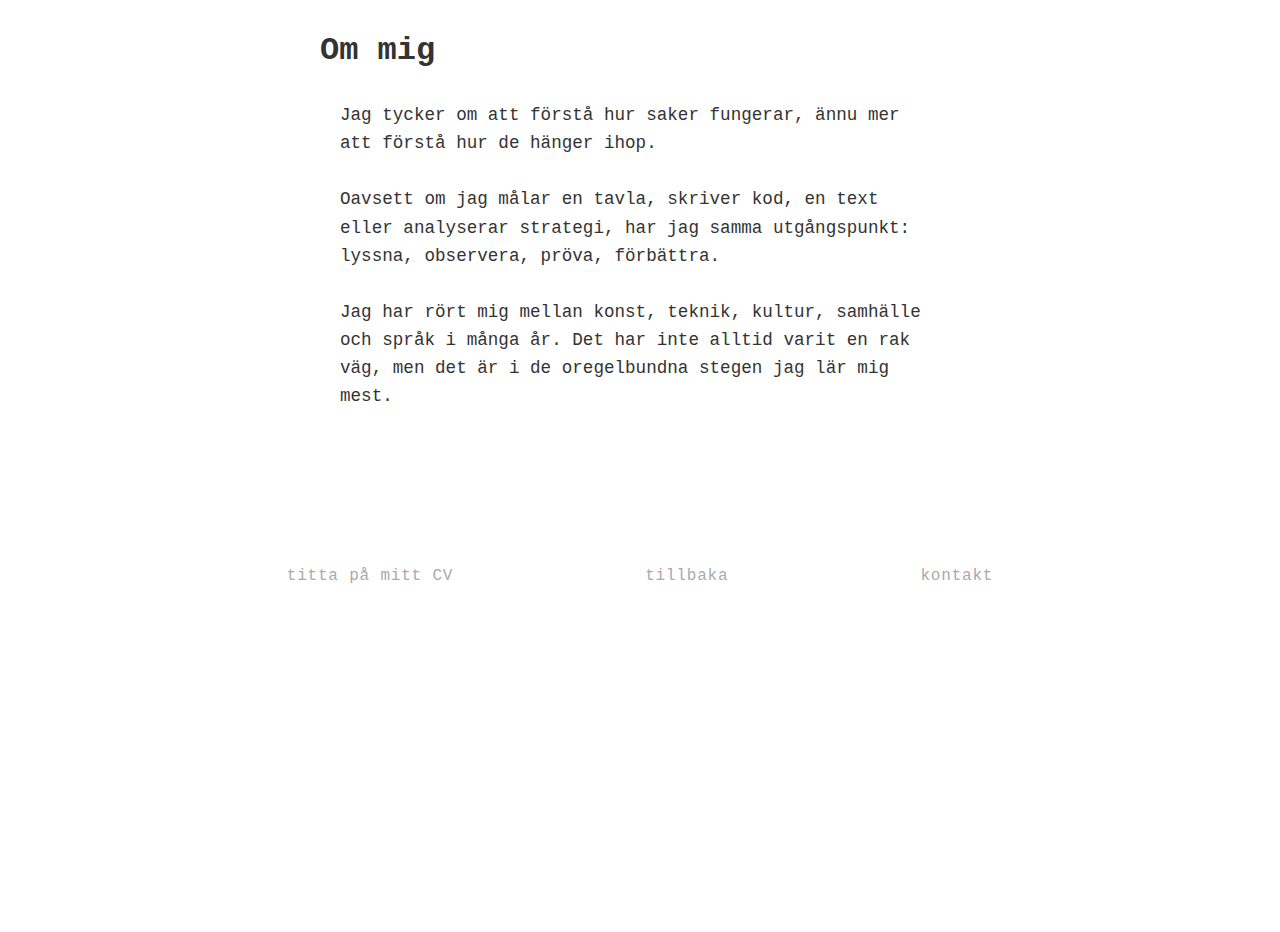
<file: about.html>
<!DOCTYPE html>
<html lang="sv">
<head>
<!-- Skyddar mot inbäddning, kan vilja ändra vid egen framtida inbäddning -->
<meta http-equiv="X-Frame-Options" content="DENY">
<!-- Förhindrar sniffning av innehållstyp -->
<meta http-equiv="X-Content-Type-Options" content="nosniff">
<!-- Förhindrar gammal caching, kan göra uppladdn långsammare-->
<meta http-equiv="Cache-Control" content="no-store">
<!-- Grundläggande Content Security Policy, kan vilja tillåta ex google fonts mfl, ändra då enligt det -->
<meta http-equiv="Content-Security-Policy"
      content="default-src 'self'; img-src 'self' data:; style-src 'self' 'unsafe-inline' blob:; script-src 'self'; object-src 'none'; base-uri 'self';">
  <meta charset="UTF-8">
  <meta name="viewport" content="width=device-width, initial-scale=1.0">
  <title>Min Portfolio</title>
  <!--- favicon -->
  <link rel="icon" href="favicon.ico" type="image/x-icon">
<link rel="shortcut icon" href="images/favicon.ico" type="image/x-icon">

  <link rel="stylesheet" href="css/style.css">
</head>
<body>
    <!-- Om mig / reflection -->
    <section id="about" class="about">
    <div class="about-inner">
        <h2 id="about-heading">Om mig</h2>

        <!-- Visuell (poetisk) version -->
        <div class="poem-wrap" role="article" aria-labelledby="about-heading">
        <pre class="poem">Jag tycker om att förstå hur saker fungerar, ännu mer att förstå hur de hänger ihop.

Oavsett om jag målar en tavla, skriver kod, en text eller analyserar strategi, har jag samma utgångspunkt: lyssna, observera, pröva, förbättra.

Jag har rört mig mellan konst, teknik, kultur, samhälle och språk i många år. Det har inte alltid varit en rak väg, men det är i de oregelbundna stegen jag lär mig mest.
        </pre>
        </div>

        <!-- Snabba länkar (så du kan fortsätta bygga) -->
        <nav class="about-links" aria-label="Snabblänkar om mig">
        <a href="#cv">titta på mitt CV</a>
        <a href="#portfolio">tillbaka</a>
        <a href="#contact">kontakt</a>
        </nav>
    </div>
    </section>
</body>
</html>
</file>
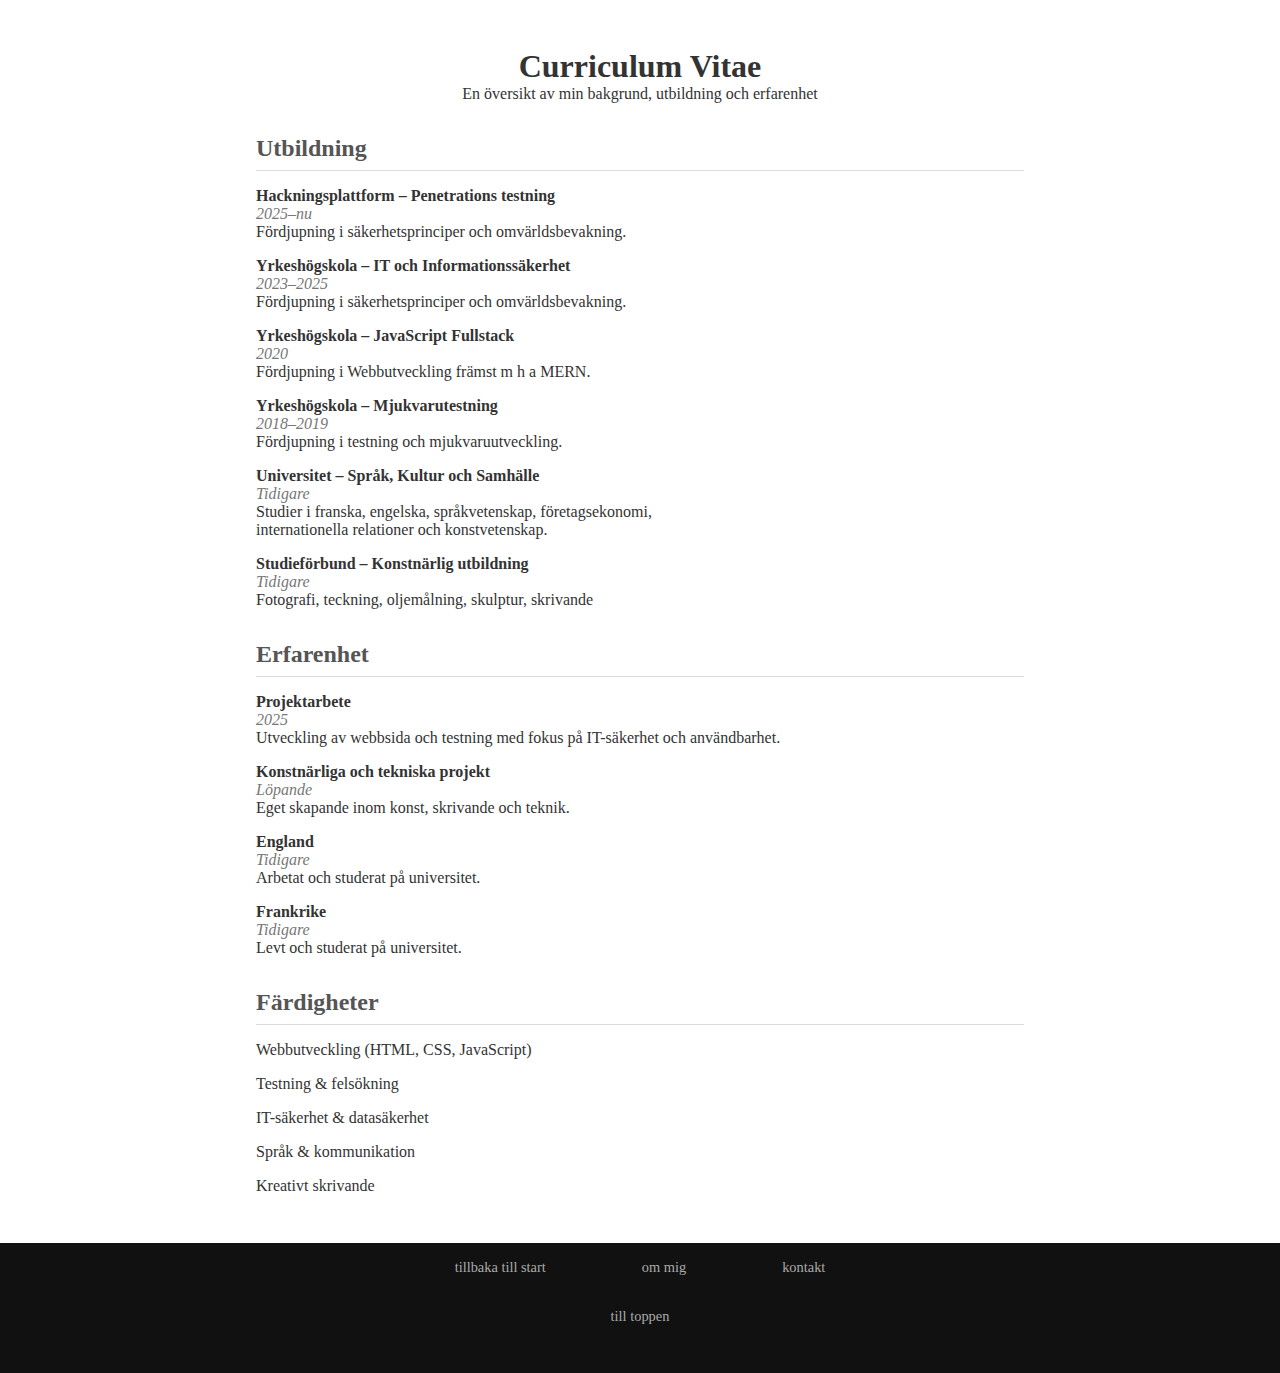
<file: cv.html>
<!DOCTYPE html>
<html lang="sv">
<head>
<!-- Skyddar mot inbäddning, kan vilja ändra vid egen framtida inbäddning -->
<meta http-equiv="X-Frame-Options" content="DENY">
<!-- Förhindrar sniffning av innehållstyp -->
<meta http-equiv="X-Content-Type-Options" content="nosniff">
<!-- Förhindrar gammal caching, kan göra uppladdn långsammare-->
<meta http-equiv="Cache-Control" content="no-store">
<!-- Grundläggande Content Security Policy, kan vilja tillåta ex google fonts mfl, ändra då enligt det -->
<meta http-equiv="Content-Security-Policy"
      content="default-src 'self'; img-src 'self' data:; style-src 'self' 'unsafe-inline' blob:; script-src 'self'; object-src 'none'; base-uri 'self';">
  <meta charset="UTF-8">
  <meta name="viewport" content="width=device-width, initial-scale=1.0">
  <title>Min Portfolio</title>
  <!--- favicon -->
  <link rel="icon" href="favicon.ico" type="image/x-icon">
<link rel="shortcut icon" href="images/favicon.ico" type="image/x-icon">

  <link rel="stylesheet" href="css/style.css">
</head>
<body>
    <div id="top"></div>
<header class="cv-header">
    <h1>Curriculum Vitae</h1>
    <p>En översikt av min bakgrund, utbildning och erfarenhet</p>
  </header>

  <main class="cv-content">
    <section class="cv-section">
      <h2>Utbildning</h2>
      <ul class="cv-list">
        <li>
          <strong>Hackningsplattform – Penetrations testning</strong><br>
          <span class="cv-period">2025–nu</span><br>
          <span>Fördjupning i säkerhetsprinciper och omvärldsbevakning.</span>
        </li>
        <li>
          <strong>Yrkeshögskola – IT och Informationssäkerhet</strong><br>
          <span class="cv-period">2023–2025</span><br>
          <span>Fördjupning i säkerhetsprinciper och omvärldsbevakning.</span>
        </li><li>
          <strong>Yrkeshögskola – JavaScript Fullstack</strong><br>
          <span class="cv-period">2020</span><br>
          <span>Fördjupning i Webbutveckling främst m h a MERN.</span>
        </li>
        <li>
          <strong>Yrkeshögskola – Mjukvarutestning</strong><br>
          <span class="cv-period">2018–2019</span><br>
          <span>Fördjupning i testning och mjukvaruutveckling.</span>
        </li>
        <li>
          <strong>Universitet – Språk, Kultur och Samhälle</strong><br>
          <span class="cv-period">Tidigare</span><br>
          <span>Studier i franska, engelska, språkvetenskap, företagsekonomi, <br>
            internationella relationer och konstvetenskap.</span>
        </li>
        <li>
          <strong>Studieförbund – Konstnärlig utbildning</strong><br>
          <span class="cv-period">Tidigare</span><br>
          <span>Fotografi, teckning, oljemålning, skulptur, skrivande
        </li>
      </ul>
    </section>

    <section class="cv-section">
      <h2>Erfarenhet</h2>
      <ul class="cv-list">
        <li>
          <strong>Projektarbete</strong><br>
          <span class="cv-period">2025</span><br>
          <span>Utveckling av webbsida och testning med fokus på IT-säkerhet och användbarhet.</span>
        </li>
        <li>
          <strong>Konstnärliga och tekniska projekt</strong><br>
          <span class="cv-period">Löpande</span><br>
          <span>Eget skapande inom konst, skrivande och teknik.</span>
        </li>
        <li>
          <strong>England</strong><br>
          <span class="cv-period">Tidigare</span><br>
          <span>Arbetat och studerat på universitet.</span>
        </li>
        <li>
          <strong>Frankrike</strong><br>
          <span class="cv-period">Tidigare</span><br>
          <span>Levt och studerat på universitet.</span>
        </li>
      </ul>
    </section>

    <section class="cv-section">
      <h2>Färdigheter</h2>
      <ul class="skills">
        <li>Webbutveckling (HTML, CSS, JavaScript)</li>
        <li>Testning & felsökning</li>
        <li>IT-säkerhet & datasäkerhet</li>
        <li>Språk & kommunikation</li>
        <li>Kreativt skrivande</li>
      </ul>
    </section>
  </main>

  <footer class="cv-footer">
    <nav class="cv-links">
      <a href="index.html">tillbaka till start</a>
      <a href="about.html">om mig</a>
      <a href="contact.html">kontakt</a>
    </nav>
    <nav class="cv-back-to-top">
      <a href="#top" class="back-to-top">till toppen</a>
    </nav>
  </footer>

</body>
</html>
</file>
<file: css/style.css>
/* Reset */
* {
  margin: 0;
  padding: 0;
  box-sizing: border-box;
}

body,
html {
  height: 100%;
  font-family: 'Georgia', serif;
  color: #fff;
}

/* Hero-section (första bilden) */
.hero {
  position: relative;
  height: 100vh;
  width: 100%;
  background-image: url('../images/hero1.jpg');
  background-size: cover;
  background-position: center;
  background-attachment: fixed;
  /* ← detta ger parallaxeffekt */
  transition: background-image 1s ease-in-out;
}

/* Mörk ton över bilden */
.overlay {
  position: absolute;
  top: 0;
  left: 0;
  width: 100%;
  height: 100%;
  background-color: rgba(0, 0, 0, 0.45);
  display: flex;
  flex-direction: column;
  justify-content: center;
  align-items: center;
  text-align: center;
}

/* Titel */
.site-title {
  font-size: 3rem;
  letter-spacing: 2px;
  margin-bottom: 2rem;
  font-family: Georgia, 'Times New Roman', Times, serif;
  font-weight: 700;
  /* gör namnet tydligt */
  letter-spacing: 1px;
  /* lite luft mellan bokstäverna */
  /*font-family: 'Trebuchet MS', Helvetica, sans-serif;
  font-weight: 600;
  /*text-transform: uppercase;*/
}

/* Navigationsmeny */
.menu {
  display: flex;
  flex-direction: column;
  gap: 1rem;
}

.menu a {
  text-decoration: none;
  color: #fff;
  font-size: 1.3rem;
  border-bottom: 1px solid transparent;
  transition: all 0.3s ease;
}

.menu a:hover {
  border-bottom: 1px solid #fff;
  letter-spacing: 1px;
}

/*---------- Filosofisk sektion----------- */
.philosophy {
  background-color: #f5f5f5;
  color: #333;
  padding: 8rem 2rem;
  min-height: 80vh;
  display: flex;
  flex-direction: column;
  align-items: flex-end;
  /* placerar texten åt höger */
  justify-content: center;
}

.philosophy h2 {
  font-style: italic;
  font-size: 2rem;
  margin-bottom: 1.5rem;
  align-self: flex-end;
}

.philosophy p {
  max-width: 40%;
  line-height: 1.8;
  font-size: 1.1rem;
  text-align: justify;
  align-self: flex-end;
}

/* Footer */
footer {
  background-color: #111;
  color: #aaa;
  text-align: center;
  padding: 1rem 0;
  font-size: 0.9rem;
}

/* Filosofisk sektion vänster */
.philosophy-left {
  background-color: #eaeaea;
  color: #333;
  padding: 8rem 2rem;
  min-height: 80vh;
  display: flex;
  flex-direction: column;
  align-items: flex-start;
  /* placerar texten åt vänster */
  justify-content: center;
}

.philosophy-left h2 {
  font-style: italic;
  font-size: 2rem;
  margin-bottom: 1.5rem;
  align-self: flex-start;
}

.philosophy-left p {
  max-width: 40%;
  line-height: 1.8;
  font-size: 1.1rem;
  text-align: justify;
  align-self: flex-start;
}

/* ====== Om mig / poem-stil ==================================================== */
pre.poem {
  color: #333333;
  /* Textfärg – byt till vad du vill */
  font-family: 'Courier New', monospace;
  /* Passar ofta bra för pre */
  text-indent: 0;
  /* säkerställer att texten börjar längst till vänster */
  background-color: transparent;
  /* Ingen bakgrund om du vill ha den över hero-bild */
  white-space: pre-wrap;
  /* Gör så att långa rader bryts istället för att klippas */
  word-wrap: break-word;
  /* bryt långa ord vid behov */
  /*font-family: 'Courier New', serif; /* byt från monospace till något mjukare */
  font-size: 1.1rem;
  text-align: left;
  /* Eller 'center' om du vill centrera dikten */
  margin: 2rem auto;
  /* Ger lite luft omkring */
  max-width: 600px;
  /* Så att det inte blir för brett */
  line-height: 1.6;
  /* Behagligt radavstånd */
}

#about-heading {
  color: #333333;
  font-family: 'Courier New', monospace;
  /* Passar ofta bra för pre */
  font-weight: bold;
  text-align: left;
  /* behåller vänsterjusterad text */
  margin-left: 25%;
  /* flyttar rubriken en bit åt höger */
  font-size: 2rem;
  margin-top: 2rem;
}

/*-----------länkar längst ned i Om mig----------------*/
.about-links {
  display: flex;
  justify-content: center;
  /* centrerar länkarna horisontellt */
  gap: 12rem;
  /* mellanrum mellan länkar */
  margin-top: 8rem;
  /* luft ovanför */
  padding-bottom: 2rem;
  /* luft nedåt */
}

.about-links a {
  color: #aaa;
  /* ljusgrå grundfärg */
  text-decoration: none;
  /* inga understreck */
  font-family: 'Courier New'; /* Passar ofta bra för pre, samma font på hela sidan */
  font-weight: 500;
  letter-spacing: 0.05em;
  position: relative;
  /* behövs för pseudo-elementet nedan */
  transition: color 0.4s ease;
  /* mjuk färgövergång */
}

/* Lägg till en tunn linje som tonar in under texten vid hover */
.about-links a::after {
  content: "";
  position: absolute;
  left: 0;
  bottom: -3px;
  width: 0%;
  height: 1px;
  background-color: #666;
  /* diskret mörkgrå linje */
  transition: width 0.4s ease;
  /* animation för linjen */
  opacity: 0.6;
}

/* När man hovrar över länken */
.about-links a:hover {
  color: #666;
  /* mörkare grå textfärg */
}

/* Linjen växer fram under texten */
.about-links a:hover::after {
  width: 100%;
}

/*=========== CV ==========================================================*/
.cv-header {
  text-align: center;
  margin-top: 3rem;
  color: #333;
}

.cv-content {
  max-width: 800px;
  margin: 2rem auto;
  padding: 0 1rem;
}

.cv-section {
  margin-bottom: 2rem;
}

.cv-section h2 {
  color: #555;
  border-bottom: 1px solid #ddd;
  padding-bottom: 0.5rem;
  margin-bottom: 1rem;
}

.cv-list,
.skills {
  color: #333333;
  list-style: none;
  padding: 0;
}

.cv-list li,
.skills li {
  margin-bottom: 1rem;
}

.cv-period {
  color: #777;
  font-style: italic;
}

/* -----------länkar längst ned-------------------------------------*/
.cv-footer {
  text-align: center;
  margin-top: 3rem;
  padding: 1rem 0;
  color: #aaa;
}

.cv-links {
  display: flex;
  justify-content: center;
  /* centrerar länkarna horisontellt */
  gap: 6rem;
  /* mellanrum mellan länkarna */
}

.cv-links a {
  color: #aaa;
  text-decoration: none;
  transition: color 0.3s ease;
}


.cv-footer a:hover {
  color: #666;
}

html {
  scroll-behavior: smooth;
  /* gör att skrollningen blir mjuk */
}

/* Stil för länken */

.cv-back-to-top a {
  color: #aaa;
  /* samma färg som övriga länkar */
  text-decoration: none;
  /* tar bort understrykning */
  display: inline-block;
  /* för enkel margin/padding */
  margin: 2rem 0;
  transition: color 0.3s ease;
  font-size: 0.9rem;
  text-align: center;
}

.cv-back-to-top a:hover {
  color: #666;
  /* samma hover-färg som de andra länkarna */
}
/*================Visste du att...==================================================*/

/* === Grundläggande layout === */
.news {
  max-width: 1000px;
  margin: 0 auto;
  padding: 2rem;
  color: #333;
  font-family: "Georgia", serif;
}

/* === Huvudartikel (större) === */
.featured {
  display: flex;
  flex-direction: column;
  gap: 1rem;
  margin-bottom: 3rem;
}

.featured img {
  width: 100%;
  border-radius: 8px;
  object-fit: cover;
}

.featured .content {
  text-align: left;
}

.featured h2 {
  font-size: 1.8rem;
  margin-bottom: 0.5rem;
}

.featured p {
  font-size: 1.1rem;
  color: #555;
}

.featured .read-more {
  display: inline-block;
  margin-top: 0.5rem;
  color: #0066cc;
  text-decoration: none;
}

.featured .read-more:hover {
  text-decoration: underline;
}

/* === Mindre artiklar (grid) === */
.article-grid {
  display: grid;
  grid-template-columns: repeat(auto-fit, minmax(250px, 1fr));
  gap: 2rem;
}

.article-grid article {
  background: #f8f8f8;
  border-radius: 8px;
  padding: 1rem;
  transition: transform 0.3s ease;
}

.article-grid article:hover {
  transform: translateY(-5px);
}

.article-grid img {
  width: 100%;
  border-radius: 8px;
  object-fit: cover;
  margin-bottom: 0.5rem;
}

.article-grid h3 {
  font-size: 1.2rem;
  margin-bottom: 0.5rem;
}

.article-grid a {
  color: #0066cc;
  text-decoration: none;
}

.article-grid a:hover {
  text-decoration: underline;
}

/* === Responsivitet === */
@media (max-width: 600px) {
  .news {
    padding: 1rem;
  }

  .featured h2 {
    font-size: 1.4rem;
  }

  .featured p {
    font-size: 1rem;
  }
}

/*============== kontakt ============================================================*/
.contact-page {
  background-color: #f7f7f7;
  color: #222;
  font-family: "Georgia", serif;
  line-height: 1.6;
  text-align: center;
  padding: 2rem;
}

.contact-header h1 {
  font-size: 2.5rem;
  letter-spacing: 1px;
  margin-bottom: 1rem;
}

.contact-header .intro {
  font-style: italic;
  color: #555;
  margin-bottom: 3rem;
}

.contact-methods ul {
  list-style: none;
  padding: 0;
  padding-left: 0;
}

.contact-methods li {
  margin-bottom: 1rem;
  margin-left: 9rem;
  /* flyttar hela raden lite åt höger */
  text-align: center;
  max-width: 340px;
  /* kontrollerar hur bred listan får vara */
  margin: 0 auto;
  /* centrerar hela blocket horisontellt */
}

.contact-methods a {
  color: #555;
  text-decoration: none;
  border-bottom: 1px dotted #ccc;
  transition: color 0.3s, border-color 0.3s;
}

.contact-methods a:hover {
  color: #000;
  border-color: #000;
}

.closing-thought blockquote {
  margin: 3rem auto;
  font-style: italic;
  color: #666;
  max-width: 600px;
}

.footer {
  margin-top: 3rem;
}

.back-home {
  color: #777;
  text-decoration: none;
  font-size: 0.9rem;
}

.back-home:hover {
  color: #000;
}

/*------------------*/
.contact {
  max-width: 600px;
  margin: 4rem auto;
  text-align: center;
  font-family: "Georgia", serif;
  color: #ddd;
}

.contact h2 {
  font-size: 2rem;
  margin-bottom: 1rem;
  letter-spacing: 0.05em;
}

.contact-intro {
  font-style: italic;
  color: #ccc;
  margin-bottom: 2rem;
  line-height: 1.6;
}

.contact-list {
  list-style: none;
  padding: 0;
  margin: 0;
}

.contact-list li {
  margin: 0.75rem 0;
}

.contact-list a {
  color: #ddd;
  text-decoration: none;
  border-bottom: 1px dotted #555;
  transition: color 0.3s, border-color 0.3s;
}

.contact-list a:hover {
  color: #fff;
  border-color: #999;
}


/*========responsivitet mobil och platta================================*/

/* ========= Responsivitet: mobil, platta, desktop ========= */

/* === Mobil (upp till 600px) === */
@media (max-width: 600px) {
  .about-inner {
    max-width: 90%;
    padding: 1.5rem;
    text-align: left;
    /* ser naturligare ut på mobil */
  }

  .philosophy,
  .philosophy-left {
    max-width: 80%;
    margin: 0 auto 1.5rem auto;
    text-align: left;
    align-items: center;
    padding: 2rem 1rem;
  }

  .philosophy h2 {
    text-align: right;
    font-size: 1.5rem;
  }

  .philosophy-left h2 {
    text-align: left;
    font-size: 1.5rem;
  }

  .philosophy p,
  .philosophy-left p {
    font-size: 1rem;
    max-width: 80%;
    line-height: 1.5;
  }

  /* eventuella poem-stylingar */
  pre.poem {
    font-size: 1rem;
    line-height: 1.4;
    white-space: pre-wrap;
    /* gör att rader bryts snyggt */
  }
}

/* === Platta (mellan 601px och 900px) === */
@media (min-width: 601px) and (max-width: 900px) {
  .about-inner {
    padding: 2rem;
  }

  .menu {
    flex-direction: row;
    gap: 2rem;
  }
}

/* Mobil: ta bort streck, byt till färgändring*/
@media (max-width: 600px) {
  .menu a {
    border-bottom: none;
  }

  .menu a:hover {
    color: #ddd;
  }
}

/*@media (max-width: 600px) {
  .menu a {
    border-bottom: none;
    color: #fff;
    transition: color 0.3s ease;
  }

  .menu a:active {
    color: #ddd; /* ändras när man trycker 
    letter-spacing: 1px;
  }
}*/

/* === Desktop (över 900px) === */
@media (min-width: 901px) {
  .menu {
    flex-direction: row;
    gap: 2rem;
  }
}

/*testning av server, cache och annat som låg i vägen. Resultat, CSP låg i vägen*/
/*@media (max-width: 600px) {
  body {
    background-color: hotpink;
  }
}*/

/* === Mobil (upp till 600px) === */
@media (max-width: 600px) {
  .menu {
    flex-direction: column;
    align-items: center;
    /* centrerar länkarna snyggt */
  }

  .menu a {
    border-bottom: 1px solid transparent;
    /* osynligt från början */
  }

  .menu a:hover {
    border-bottom-color: #fff;
    /* syns bara när du hovrar */
  }


  .menu a {
    display: inline-block;
    /* ← NYCKELN! länken blir lika bred som texten */
    border-bottom: none;
    /* ta bort strecket om du vill */
    color: #fff;
    transition: color 0.3s ease;
  }

  .menu a:hover {
    color: #ddd;
    /* färgändring istället för streck */
    letter-spacing: 1px;
  }
}

@media (max-width: 600px) {
  .about-links {
    flex-direction: column; /* lägg länkarna ovanpå varandra */
    gap: 1.5rem; /* mindre mellanrum */
    align-items: right; /* centrera varje länk */
  }
}
</file>
